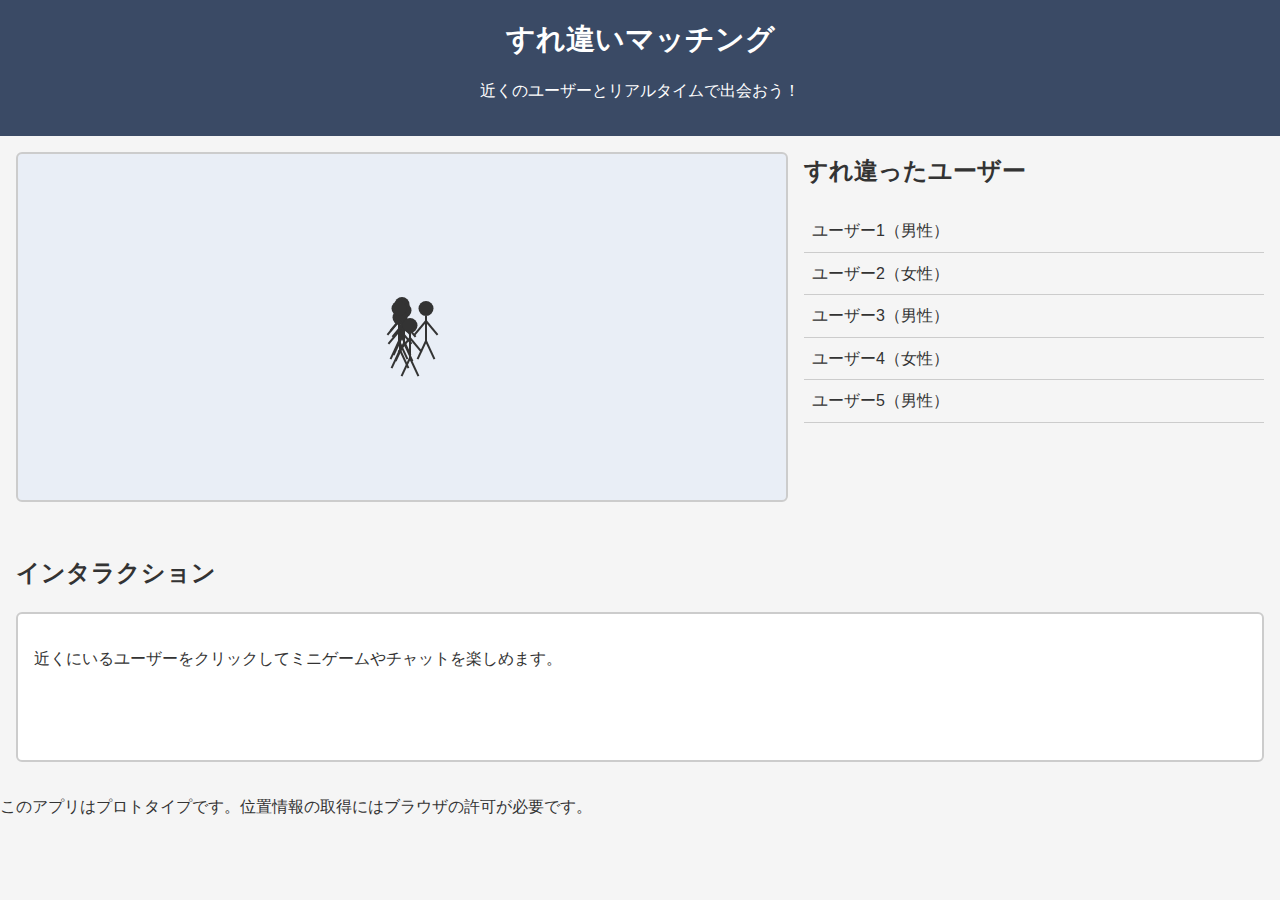
<file: index.html.html>
<!DOCTYPE html>
<html lang="ja">
<head>
  <meta charset="UTF-8">
  <title>すれ違いマッチングアプリ - ミニゲーム付き</title>
  <meta name="viewport" content="width=device-width, initial-scale=1.0">
  <link rel="stylesheet" href="style.css">
</head>
<body>
  <header>
    <h1>すれ違いマッチング</h1>
    <p>近くのユーザーとリアルタイムで出会おう！</p>
  </header>
  <main>
    <!-- 地図やすれ違い表示領域 -->
    <section id="map-section">
      <div id="map-container" aria-label="近くにいるユーザーを表示するエリア"></div>
      <aside id="nearby-list">
        <h2>すれ違ったユーザー</h2>
        <ul id="user-list"></ul>
      </aside>
    </section>
    <!-- ユーザーとのインタラクションエリア -->
    <section id="interaction-section">
      <h2>インタラクション</h2>
      <div id="interaction-area">
        <p>近くにいるユーザーをクリックしてミニゲームやチャットを楽しめます。</p>
      </div>
    </section>
  </main>
  <footer>
    <p>このアプリはプロトタイプです。位置情報の取得にはブラウザの許可が必要です。</p>
  </footer>
  <script src="script.js"></script>
</body>
</html>
</file>
<file: style.css>
/* 基本スタイル */
* {
  box-sizing: border-box;
}

body {
  font-family: sans-serif;
  margin: 0;
  padding: 0;
  line-height: 1.6;
  background-color: #f5f5f5;
  color: #333;
}

header {
  background-color: #3a4a65;
  color: #fff;
  padding: 1rem;
  text-align: center;
}

header h1 {
  margin: 0;
  font-size: 1.8rem;
}

main {
  display: flex;
  flex-direction: column;
  padding: 1rem;
}

/* 地図とユーザーリストのレイアウト */
#map-section {
  display: flex;
  flex-wrap: wrap;
  justify-content: space-between;
}

#map-container {
  position: relative;
  flex: 1 1 60%;
  min-width: 250px;
  height: 350px;
  border: 2px solid #ccc;
  border-radius: 6px;
  margin-bottom: 1rem;
  background-color: #e9eef6;
  overflow: hidden;
}

#nearby-list {
  flex: 1 1 35%;
  min-width: 200px;
  margin-left: 1rem;
}

#nearby-list h2 {
  margin-top: 0;
}

#user-list {
  list-style: none;
  padding: 0;
  margin: 0;
}

#user-list li {
  padding: 0.5rem;
  border-bottom: 1px solid #ccc;
  cursor: pointer;
  transition: background-color 0.2s ease-in-out;
}

#user-list li:hover {
  background-color: #f0f3f8;
}

/* インタラクションエリア */
#interaction-section {
  margin-top: 1rem;
}

#interaction-area {
  border: 2px solid #ccc;
  border-radius: 6px;
  padding: 1rem;
  min-height: 150px;
  background-color: #fff;
}

/* スティックマン（棒人間） */
.stick {
  position: absolute;
  width: 20px;
  height: 60px;
  transform: translate(-50%, -50%);
}

.stick .head {
  position: absolute;
  top: 0;
  left: 50%;
  transform: translateX(-50%);
  width: 15px;
  height: 15px;
  border-radius: 50%;
  background-color: #333;
}

.stick .body {
  position: absolute;
  top: 15px;
  left: 50%;
  transform: translateX(-50%);
  width: 2px;
  height: 25px;
  background-color: #333;
}

.stick .arm-left,
.stick .arm-right {
  position: absolute;
  top: 20px;
  width: 2px;
  height: 18px;
  background-color: #333;
  transform-origin: top;
}

.stick .arm-left {
  left: 50%;
  transform: translateX(-50%) rotate(-40deg);
}

.stick .arm-right {
  left: 50%;
  transform: translateX(-50%) rotate(40deg);
}

.stick .leg-left,
.stick .leg-right {
  position: absolute;
  top: 40px;
  width: 2px;
  height: 20px;
  background-color: #333;
  transform-origin: top;
}

.stick .leg-left {
  left: 50%;
  transform: translateX(-50%) rotate(-25deg);
}

.stick .leg-right {
  left: 50%;
  transform: translateX(-50%) rotate(25deg);
}

/* ゲームボタン */
.game-button {
  padding: 0.5rem 1rem;
  margin: 0.5rem 0;
  background-color: #3a4a65;
  color: #fff;
  border: none;
  border-radius: 4px;
  cursor: pointer;
  font-size: 1rem;
}

.game-button:hover {
  background-color: #4f6284;
}
</file>
